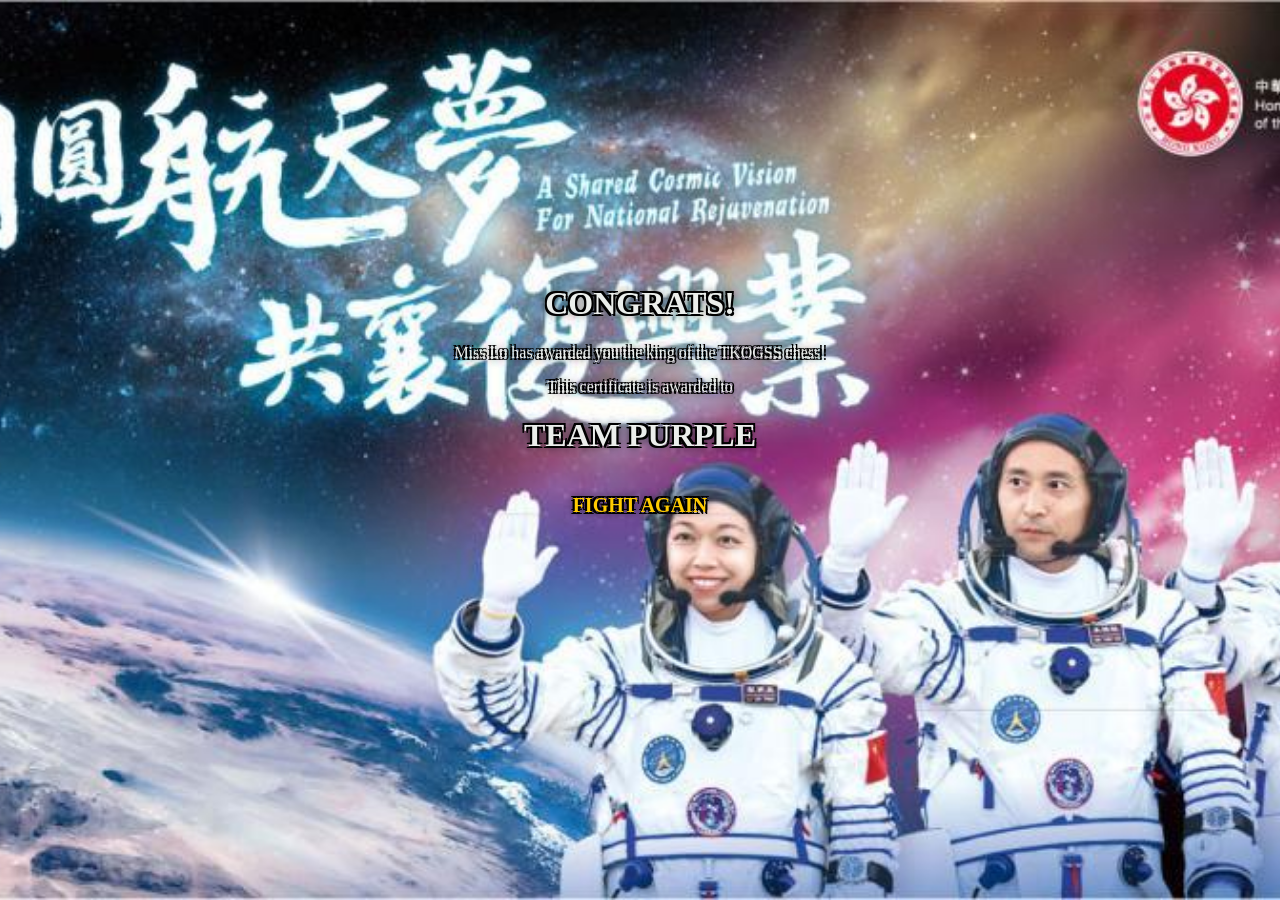
<file: alt.html>
<!DOCTYPE html>
<html>
<head>
    		<link rel="icon" type="image/x-icon" href="./img/favicon.ico?v=1">
    <title>Magenta won!</title>
    <style>
        			body {
    background-image: url('https://youmother29434.github.io/tkogss-chess/img/dumbpeople.jpg') !important;
    background-size: cover;          
    background-position: center;     
    background-repeat: no-repeat;
    background-attachment: fixed;    
}

        body {
               
    color: #ebeeeb;
    font-family: 'Comic Sans MS';
    text-align: center;
    padding-top: 20%;
    

    text-shadow: 
        -2px -2px 0 #000,  
         2px -2px 0 #000,
        -2px  2px 0 #000,
         2px  2px 0 #000,
         0px  0px 10px #000; 
}


a {
    font-size: 20px;
    font-weight: bold;
    color: #ffcc00 !important; 
    text-decoration: none; 
}
a:hover {
    color: #ff00ff !important;
            color: #ebeeeb;
            font-family: 'Comic Sans MS';
            text-align: center;
            padding-top: 20%;
            
        }
    </style>
</head>
<body>
    <div id="box">
        	<audio src="https://youmother29434.github.io/tkogss-chess/audio/kill.wav" id="audioBGM" loop="loop" hidden="hidden"></audio>
    </div>
    <h1> CONGRATS! </h1>
    <p>Miss Lo has awarded you the king of the TKOGSS chess!</p>
    <p>This certificate is awarded to</p>
    <h1> TEAM PURPLE</h1>
    <br>
    <a href="./index.html" style="color: white;">FIGHT AGAIN</a>
		<script type="text/javascript">
			(function() {
				var bgm = document.getElementById('audioBGM');
				if (bgm) {
					bgm.volume = 1; 
				}
				function triggerBGM() {
					if (bgm && bgm.paused) {
						bgm.play().catch(function(err) {
							console.log("CLICK THE SCREEN!!!!");
						});
					}
				}
				
 window.addEventListener("click", triggerBGM, { once: true });
  window.addEventListener("touchstart", triggerBGM, { once: true });
			})();
		</script>
</body>
</html>
</file>
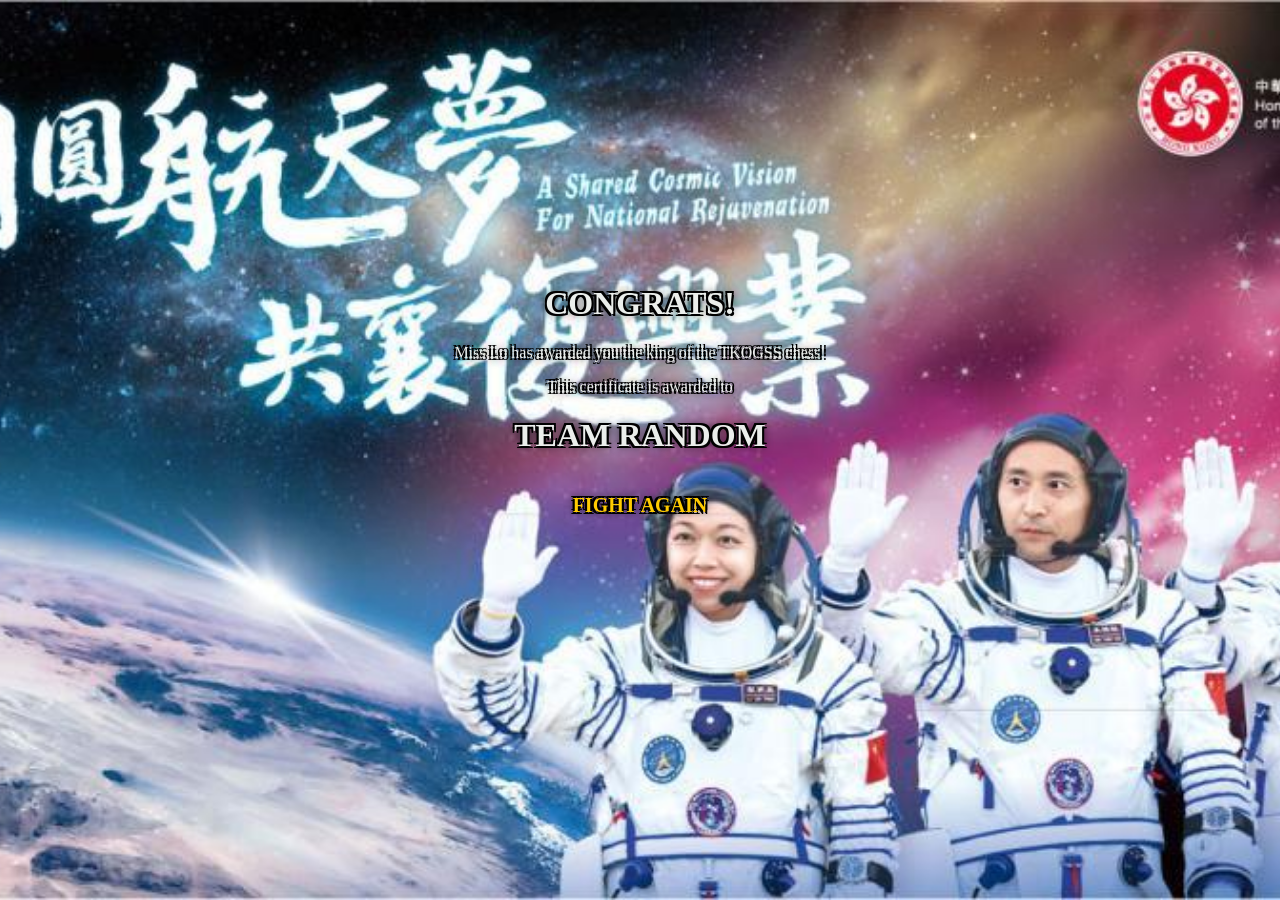
<file: teamrandom.html>
<!DOCTYPE html>
<html>
<head>
    		<link rel="icon" type="image/x-icon" href="./img/favicon.ico?v=1">
    <title>Magenta won!</title>
    <style>
        			body {
    background-image: url('https://youmother29434.github.io/tkogss-chess/img/dumbpeople.jpg') !important;
    background-size: cover;          
    background-position: center;     
    background-repeat: no-repeat;
    background-attachment: fixed;    
}

        body {
               
    color: #ebeeeb;
    font-family: 'Comic Sans MS';
    text-align: center;
    padding-top: 20%;
    

    text-shadow: 
        -2px -2px 0 #000,  
         2px -2px 0 #000,
        -2px  2px 0 #000,
         2px  2px 0 #000,
         0px  0px 10px #000; 
}


a {
    font-size: 20px;
    font-weight: bold;
    color: #ffcc00 !important; 
    text-decoration: none; 
}
a:hover {
    color: #ff00ff !important;
            color: #ebeeeb;
            font-family: 'Comic Sans MS';
            text-align: center;
            padding-top: 20%;
            
        }
    </style>
</head>
<body>
    <div id="box">
        	<audio src="https://youmother29434.github.io/tkogss-chess/audio/kill.wav" id="audioBGM" loop="loop" hidden="hidden"></audio>
    </div>
    <h1> CONGRATS! </h1>
    <p>Miss Lo has awarded you the king of the TKOGSS chess!</p>
    <p>This certificate is awarded to</p>
    <h1> TEAM RANDOM</h1>
    <br>
    <a href="./index.html" style="color: white;">FIGHT AGAIN</a>
		<script type="text/javascript">
			(function() {
				var bgm = document.getElementById('audioBGM');
				if (bgm) {
					bgm.volume = 1; 
				}
				function triggerBGM() {
					if (bgm && bgm.paused) {
						bgm.play().catch(function(err) {
							console.log("CLICK THE SCREEN!!!!");
						});
					}
				}
				
 window.addEventListener("click", triggerBGM, { once: true });
  window.addEventListener("touchstart", triggerBGM, { once: true });
			})();
		</script>
</body>
</html>
</file>
